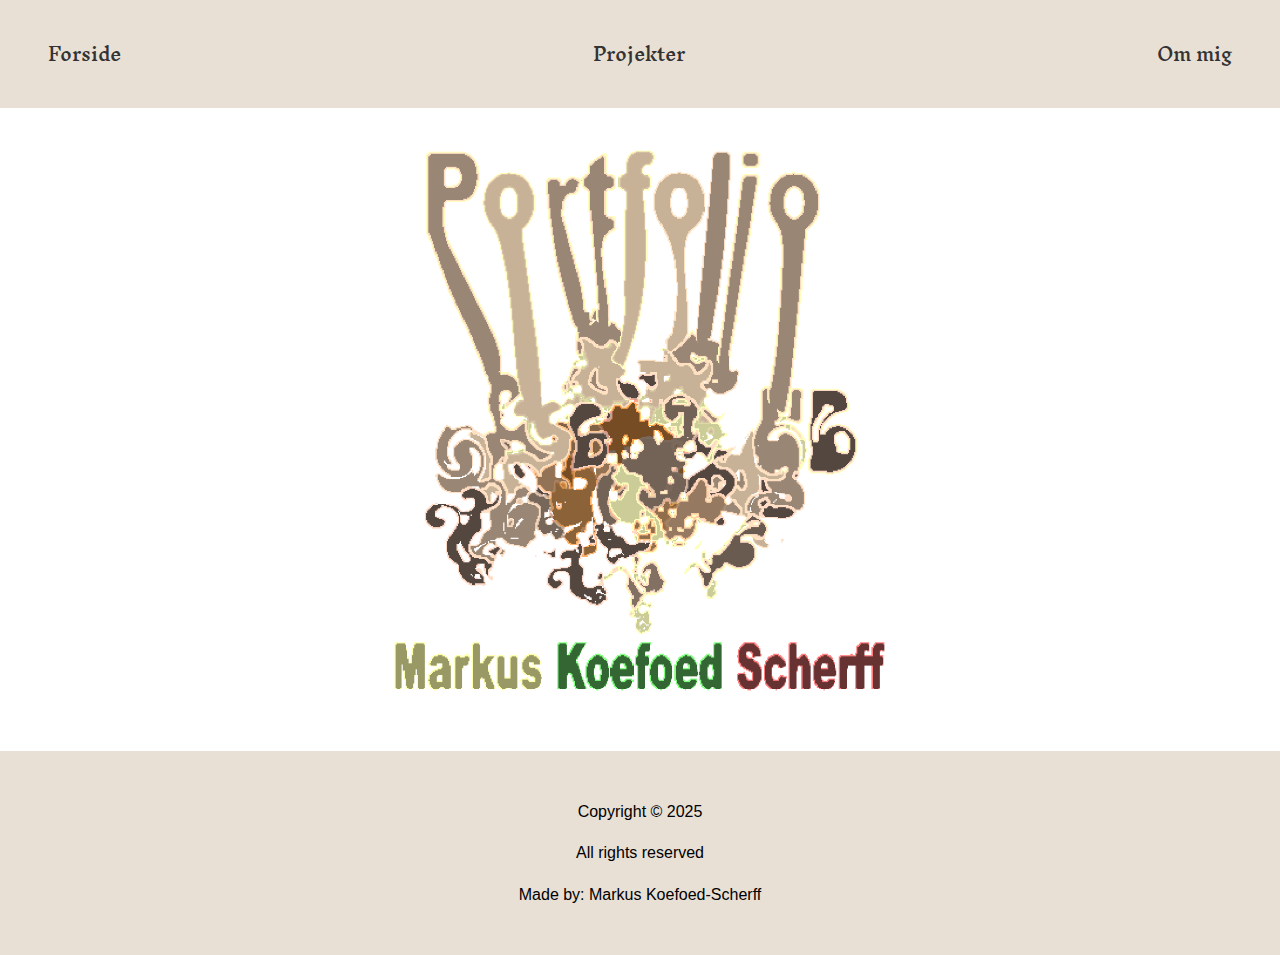
<file: index.html>
<!DOCTYPE html>
<html lang="en">
  <head>
    <meta charset="UTF-8" />
    <meta name="viewport" content="width=device-width, initial-scale=1.0" />
    <link rel="stylesheet" href="style.css" />
    <link rel="stylesheet" href="font.css" />
    <link rel="preconnect" href="https://fonts.googleapis.com" />
    <link rel="preconnect" href="https://fonts.gstatic.com" crossorigin />
    <link href="https://fonts.googleapis.com/css2?family=Inknut+Antiqua:wght@500&display=swap" rel="stylesheet" />
  </head>
  <body>
    <header>
      <nav>
        <ul>
          <li><a href="index.html">Forside</a></li>
          <li><a href="projekter.html">Projekter</a></li>
          <li><a href="ommig.html">Om mig</a></li>
        </ul>
      </nav>
    </header>
    <main>
      <a href="projekter.html">
        <img id="forside" src="./portfolie.png" alt="forsidebillede" />
      </a>
    </main>
    <footer>
      <p>Copyright © 2025</p>
      <p>All rights reserved</p>
      <p>Made by: Markus Koefoed-Scherff</p>
    </footer>
  </body>
</html>
</file>
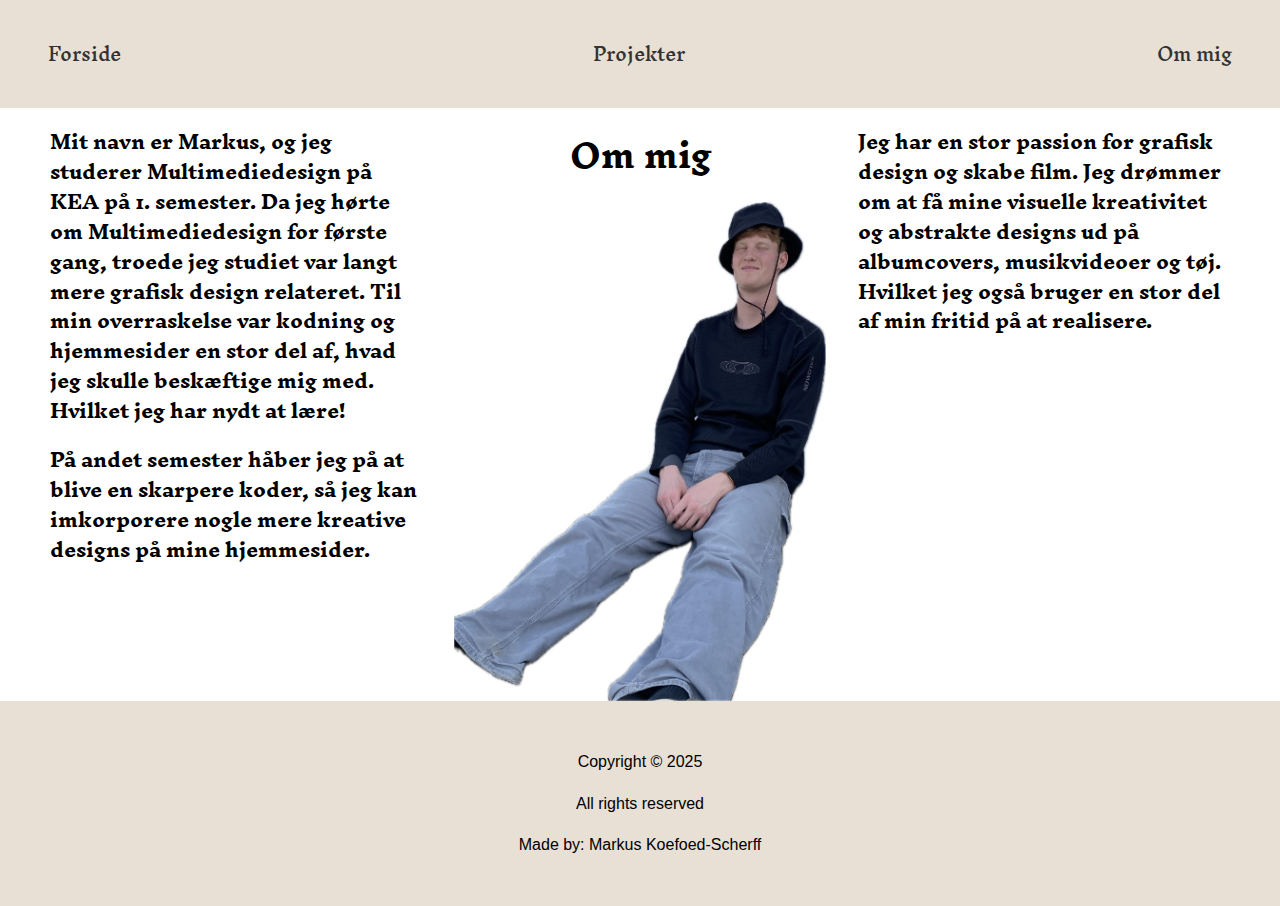
<file: ommig.html>
<!DOCTYPE html>
<html lang="en">
  <head>
    <meta charset="UTF-8" />
    <meta name="viewport" content="width=device-width, initial-scale=1.0" />
    <link rel="stylesheet" href="style.css" />
    <link rel="stylesheet" href="font.css" />
    <link rel="preconnect" href="https://fonts.googleapis.com" />
    <link rel="preconnect" href="https://fonts.gstatic.com" crossorigin />
    <link href="https://fonts.googleapis.com/css2?family=Inknut+Antiqua:wght@500&display=swap" rel="stylesheet" />
    <title>Ommig</title>
  </head>
  <body>
    <header>
      <nav>
        <ul>
          <li><a href="index.html">Forside</a></li>
          <li><a href="projekter.html">Projekter</a></li>
          <li><a href="ommig.html">Om mig</a></li>
        </ul>
      </nav>
      <body>
    </header>
    <main>
      <section class="ommiggrid">
        <div id="ommig1">
          <h3> Mit navn er Markus, og jeg studerer Multimediedesign på KEA på 1. semester. Da jeg hørte om Multimediedesign for første gang, troede jeg studiet var langt mere grafisk design relateret. Til min overraskelse var kodning og hjemmesider en stor del af, hvad jeg skulle beskæftige mig med. Hvilket jeg har nydt at lære!</h3>
        <h3>På andet semester håber jeg på at blive en skarpere koder, så jeg kan imkorporere nogle mere kreative designs på mine hjemmesider. </h3></div>
      <div id="ommig2">
        <h1>Om mig</h1>
      <img src="./Emne.png" alt="Markus" />
      </div>
      <div id="ommig3">
        <h3>Jeg har en stor passion for grafisk design og skabe film. Jeg drømmer om at få mine visuelle kreativitet og abstrakte designs ud på albumcovers, musikvideoer og tøj. Hvilket jeg også bruger en stor del af min fritid på at realisere. </h3>
      </div>
      </section>
    </main>
      <footer>
        <p>Copyright © 2025</p>
        <p>All rights reserved</p>
        <p>Made by: Markus Koefoed-Scherff</p>
      </footer>
  </body>
</html>
</file>
<file: style.css>
/*HEADER*/

img.tema4img {
  max-width: 40%;
  height: auto;
  display: block;
  margin-left: auto;
  margin-right: auto;
}

#Layer_1 {
  max-width: 100%;
}

img {
  max-width: 100%; /* Ensure images are responsive */
  height: auto;
  display: block; /* Make the image a block element */
  margin-left: auto; /* Auto margin left */
  margin-right: auto;
}

#forside {
  max-width: 45%;
  height: auto;
  display: block;
  margin-left: auto;
  margin-right: auto;
}

header {
  background-color: rgba(198, 178, 152, 0.41); /* Light gray background */
  padding: 2rem 3rem; /* Add some padding around the navigation */
  font-family: "Inknut Antiqua", serif;
}

nav ul {
  list-style-type: none; /* Remove bullet points */
  margin: 0;
  padding: 0;
  display: flex; /* Display items in a row */
  gap: 2rem; /* Space between menu items */
  justify-content: space-between;
}

nav li {
  margin: 0; /* Remove default margins */
}

nav a {
  text-decoration: none; /* Remove underline from links */
  color: #333; /* Dark gray text color */
  font-size: 1.1rem; /* Slightly larger font */
  font-weight: 500; /* Medium font weight */
  padding: 0.5rem 0; /* Add some vertical padding */
}

nav a:hover {
  color: #0077cc; /* Change color on hover */
}

/* Fix for your HTML - you're missing > after li */
nav li > a {
  display: block;
}

/*Body*/

.dialog1 .dialog2 .dialog4 {
  display: grid;
  grid-template-columns: 1fr 1fr;
}

.dialog-grid {
  display: grid;
  grid-template-columns: 1fr 1fr;
  gap: 1rem; /* Optional: space between columns */
}

body {
  font-family: "Inknut Antiqua", serif; /* Set the body font */
  line-height: 1.6; /* Increase line height for readability */
  margin: 0; /* Remove default margin */
  padding: 0; /* Remove default padding */
}

h1,
h2 {
  text-align: center;
}

.tema4p {
  grid-template-columns: 1fr 1fr; /* Two equal columns */
  display: grid; /* Use CSS Grid for layout */
}

dialog img {
  max-width: 70%;
  height: auto;
  display: block;
  margin-left: auto;
  margin-right: auto;
}

footer {
  background-color: rgba(198, 178, 152, 0.41); /* Light gray background */
  padding: 2rem 3rem; /* Add some padding */
  text-align: center; /* Center the footer text */
}

.tema5 {
  margin-top: 75px;
}

button {
  background-color: #c6b298;
  color: #333;
  border: none;
  border-radius: 8px;
  padding: 0.7em 1.5em;
  font-family: "Inknut Antiqua", serif;
  font-size: 1rem;
  font-weight: 500;
  cursor: pointer;
  box-shadow: 0 2px 8px rgba(0, 0, 0, 0.07);
  margin: 1em auto;
}

button:hover,
button:focus {
  background-color: #b09c7a;
  color: #fff;
  transform: translateY(-2px) scale(1.04);
  outline: none;
}

@media (min-width: 700px) {
  .section.projekter {
    display: grid;
    grid-template-columns: repeat(3, 1fr); /* Three columns on larger screens */
  }

  section.projekter {
    display: grid;
    grid-template-columns: repeat(auto-fit, minmax(320px, 1fr));
    gap: 2rem;
    max-width: 1400px; /* Wider max width */
    margin: 0 auto; /* Center the grid */
    width: 95vw; /* Use most of the viewport width */
    box-sizing: border-box;
    padding: 2rem 1rem;
  }

  section.projekter > #tema4 {
    display: flex;
    flex-direction: column;
    align-items: center;
    justify-content: center;
    order: 2; /* Optional: adjust order if needed */
    grid-column: 1 / -1; /* Make it span all columns in the grid */
  }

  .ommiggrid {
    display: grid;
    grid-template-columns: repeat(3, 1fr);
    margin-left: 50px;
    margin-right: 50px;
    gap: 2rem;
  }

  #tema2:hover {
    transform: scale(1.07);
    transition: transform 0.3s cubic-bezier(0.4, 0.2, 0.2, 1);
    cursor: pointer;
  }

  #tema4:hover {
    transform: scale(1.07);
    transition: transform 0.3s cubic-bezier(0.4, 0.2, 0.2, 1);
    cursor: pointer;
  }

  #Layer_1:hover {
    transform: scale(1.07);
    transition: transform 0.3s cubic-bezier(0.4, 0.2, 0.2, 1);
    cursor: pointer;
  }

  #tema5:hover {
    transform: scale(1.07);
    transition: transform 0.3s cubic-bezier(0.4, 0.2, 0.2, 1);
    cursor: pointer;
  }
}

@media (max-width: 700px) {
  section.projekter {
  }
}
</file>
<file: font.css>
h1 {
  .inknut-antiqua-medium {
    font-family: "Inknut Antiqua", serif;
    font-weight: 500;
    font-style: normal;
  }
}

h2 {
  .inknut-antiqua-medium {
    font-family: "Inknut Antiqua", serif;
    font-weight: 500;
    font-style: normal;
  }
}

p {
  font-family: Arial, Helvetica, sans-serif;
  font-weight: 400;
  font-style: normal;
}
</file>
